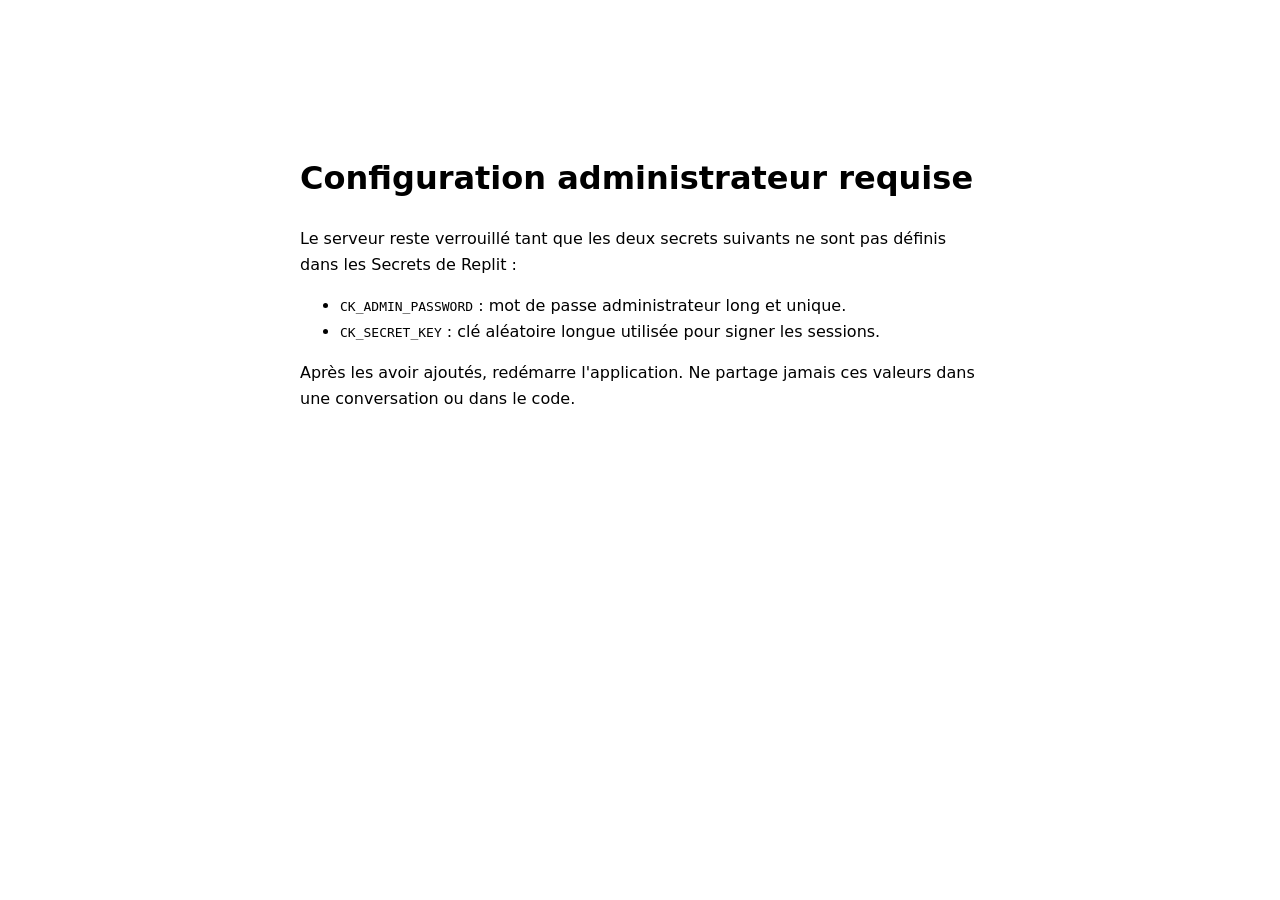
<file: setup.html>
<!doctype html>
<html lang="fr"><head><meta charset="utf-8"><meta name="viewport" content="width=device-width, initial-scale=1"><title>Configuration — Chuman-Kink</title></head>
<body style="font-family:system-ui;max-width:680px;margin:12vh auto;padding:24px;line-height:1.6">
<h1>Configuration administrateur requise</h1>
<p>Le serveur reste verrouillé tant que les deux secrets suivants ne sont pas définis dans les Secrets de Replit :</p>
<ul>
  <li><code>CK_ADMIN_PASSWORD</code> : mot de passe administrateur long et unique.</li>
  <li><code>CK_SECRET_KEY</code> : clé aléatoire longue utilisée pour signer les sessions.</li>
</ul>
<p>Après les avoir ajoutés, redémarre l'application. Ne partage jamais ces valeurs dans une conversation ou dans le code.</p>
</body></html>
</file>
